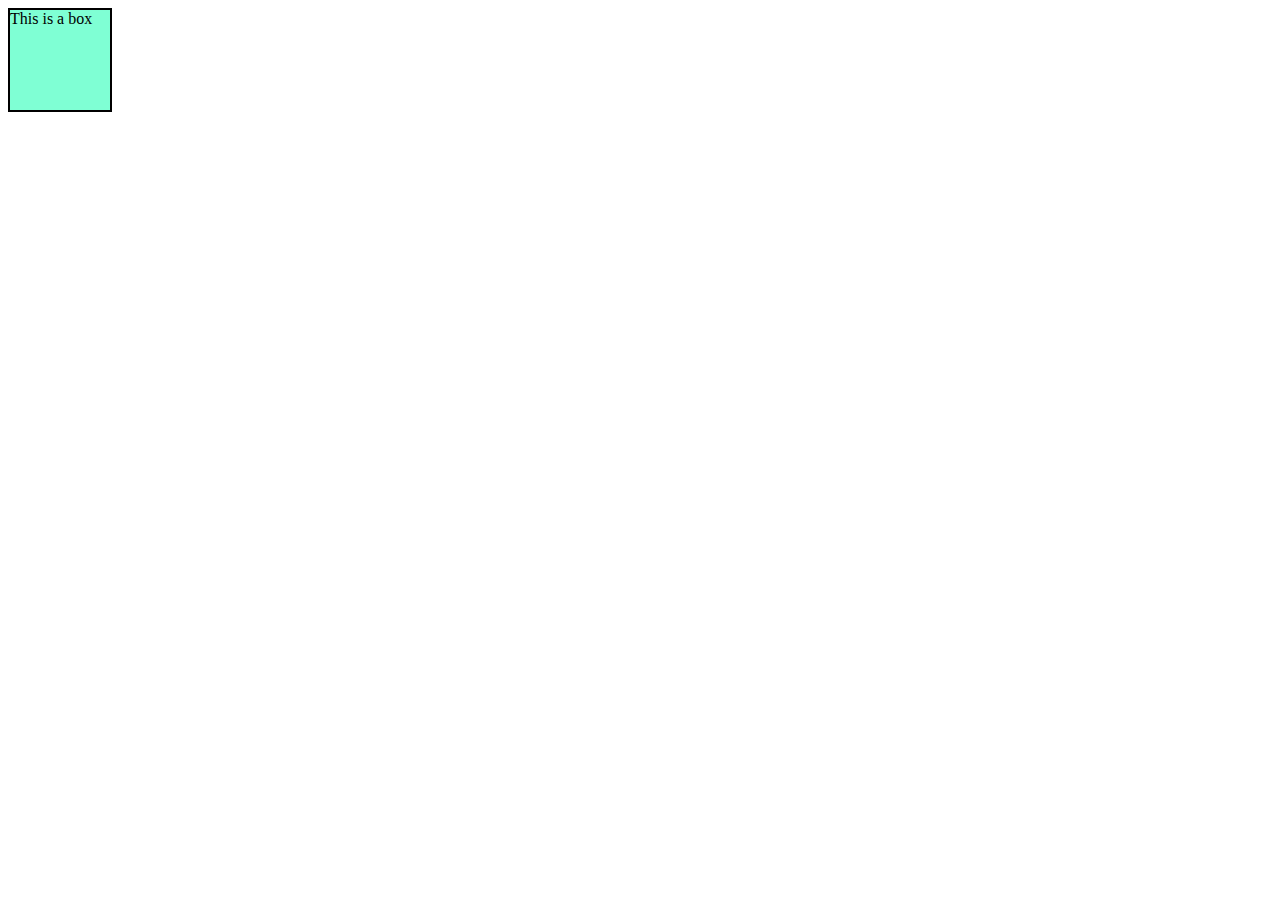
<file: Learn/7translation.html>
<!DOCTYPE html>
<html lang="en">
<head>
    <meta charset="UTF-8">
    <meta name="viewport" content="width=device-width, initial-scale=1.0">
    <title>Document</title>
    <link rel="stylesheet" href="./7translation.css">
</head>
<body>
   
    
<div>This is a box</div>

</body>
</html>
</file>
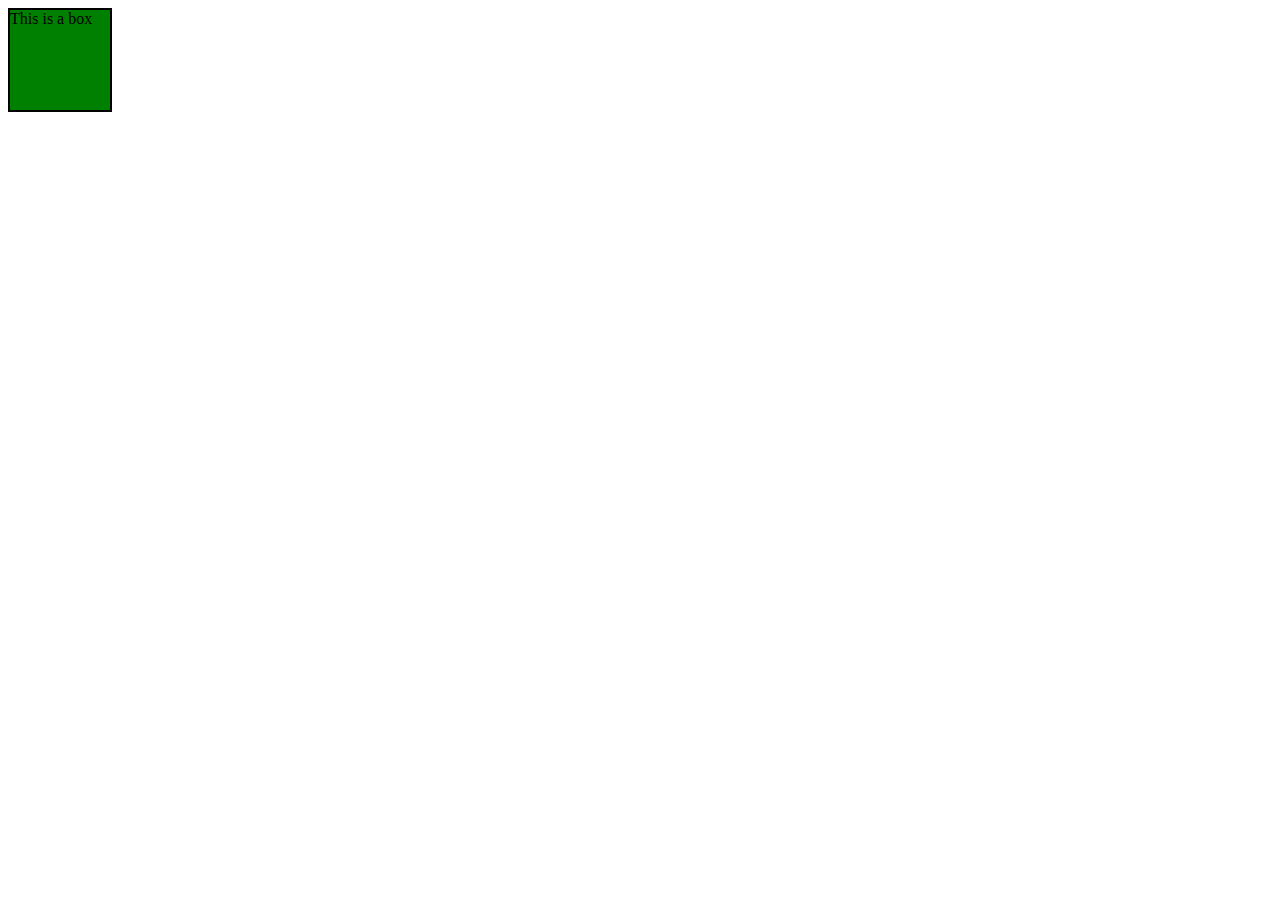
<file: Learn/8transform.html>
<!DOCTYPE html>
<html lang="en">
<head>
    <meta charset="UTF-8">
    <meta name="viewport" content="width=device-width, initial-scale=1.0">
    <title>Document</title>
    <link rel="stylesheet" href="./8transform.css">
</head>
<body>
   
    
<div>This is a box </div>

</body>
</html>
</file>
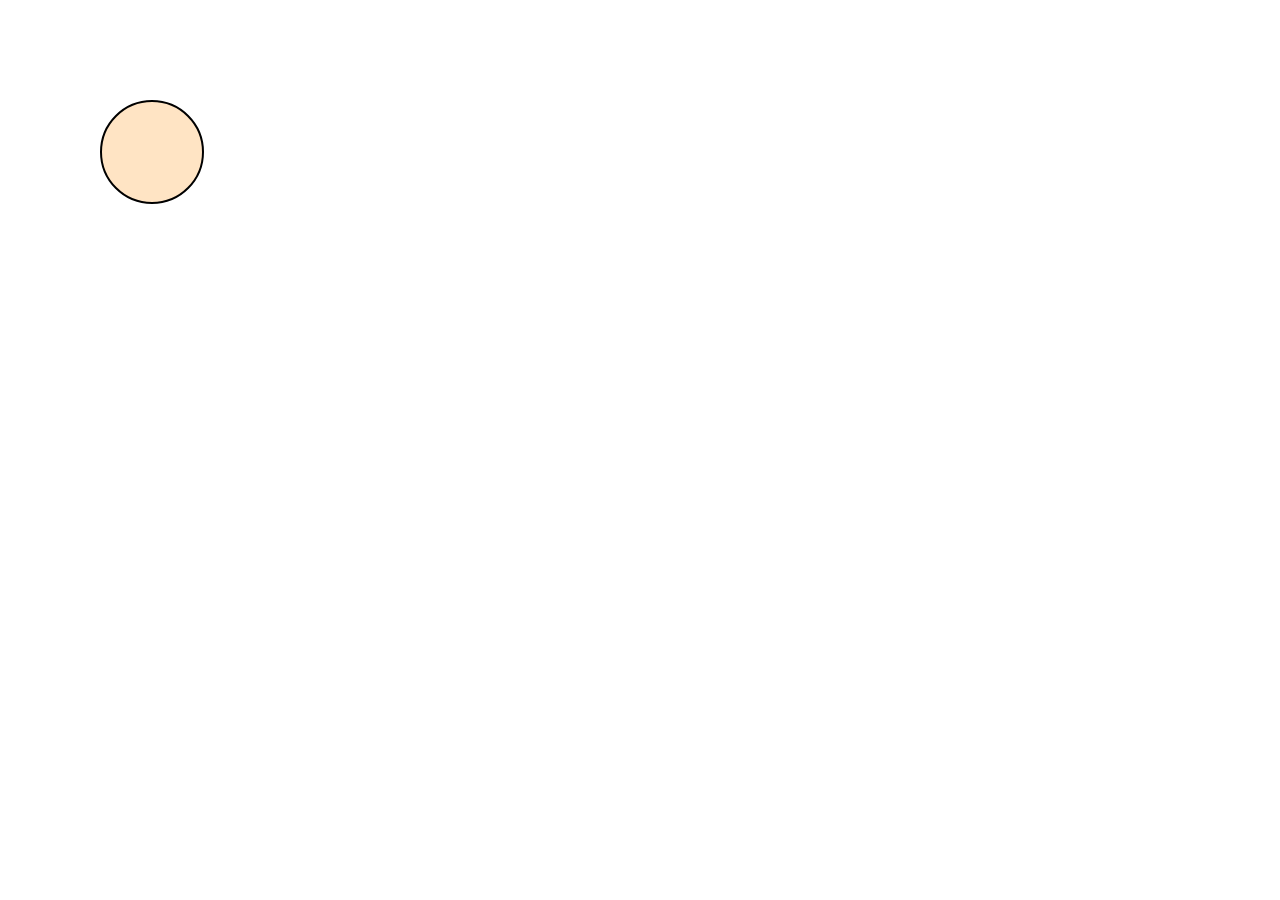
<file: Learn/9animation.html>
<!DOCTYPE html>
<html lang="en">
<head>
    <meta charset="UTF-8">
    <meta name="viewport" content="width=device-width, initial-scale=1.0">
    <title>Document</title>
    <link rel="stylesheet" href="./9animation.css">
</head>
<body>
  
    <div></div>


</body>
</html>
</file>
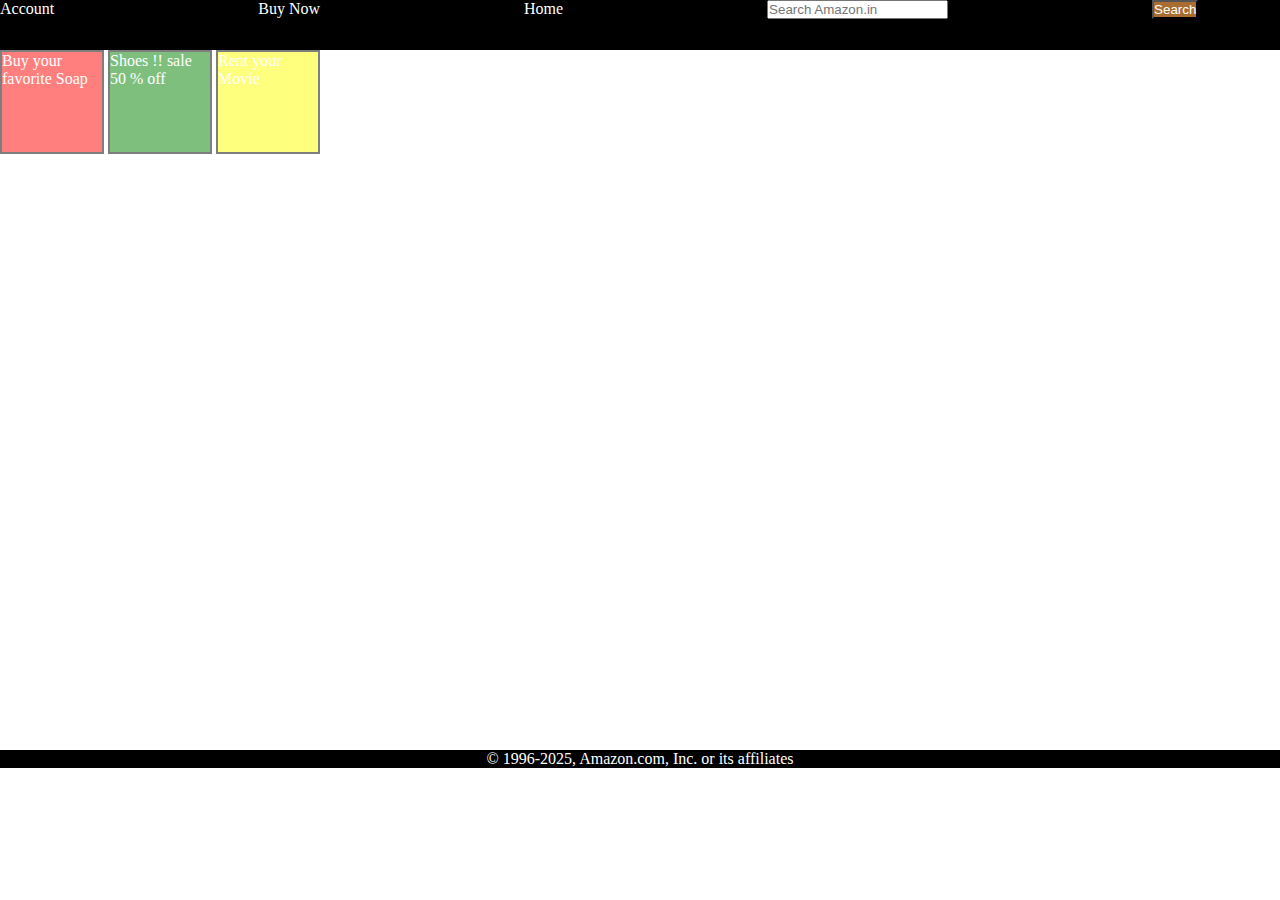
<file: Learn/amazon.html>
<!DOCTYPE html>
<html lang="en">
<head>
    <meta charset="UTF-8">
    <meta name="viewport" content="width=device-width, initial-scale=1.0">
    <title>Document</title>
    <link rel="stylesheet" href="./amazon.css">
</head>
<body>
    
<header>

    <div id="outer">
        <a href="https://www.amazon.in/" id="one">Account</a>
        <a href="https://www.amazon.in/" id="one">Buy Now </a>
        <a href="https://www.amazon.in/"id="one">Home</a>
        <input type="text" placeholder="Search Amazon.in"id="one">
        <button id="button">Search</button>
    </div>
    </div>

</header>
<div id="content">
<div class="inner" style="background-color: red;">Buy your favorite Soap</div>
<div class="inner" style="background-color: green;">Shoes !! sale 50 % off </div>
<div class="inner" style="background-color: yellow;">Rent your Movie</div>
</div>

<footer>
    &#169; 1996-2025, Amazon.com, Inc. or its affiliates</footer>

</body>
</html>
</file>
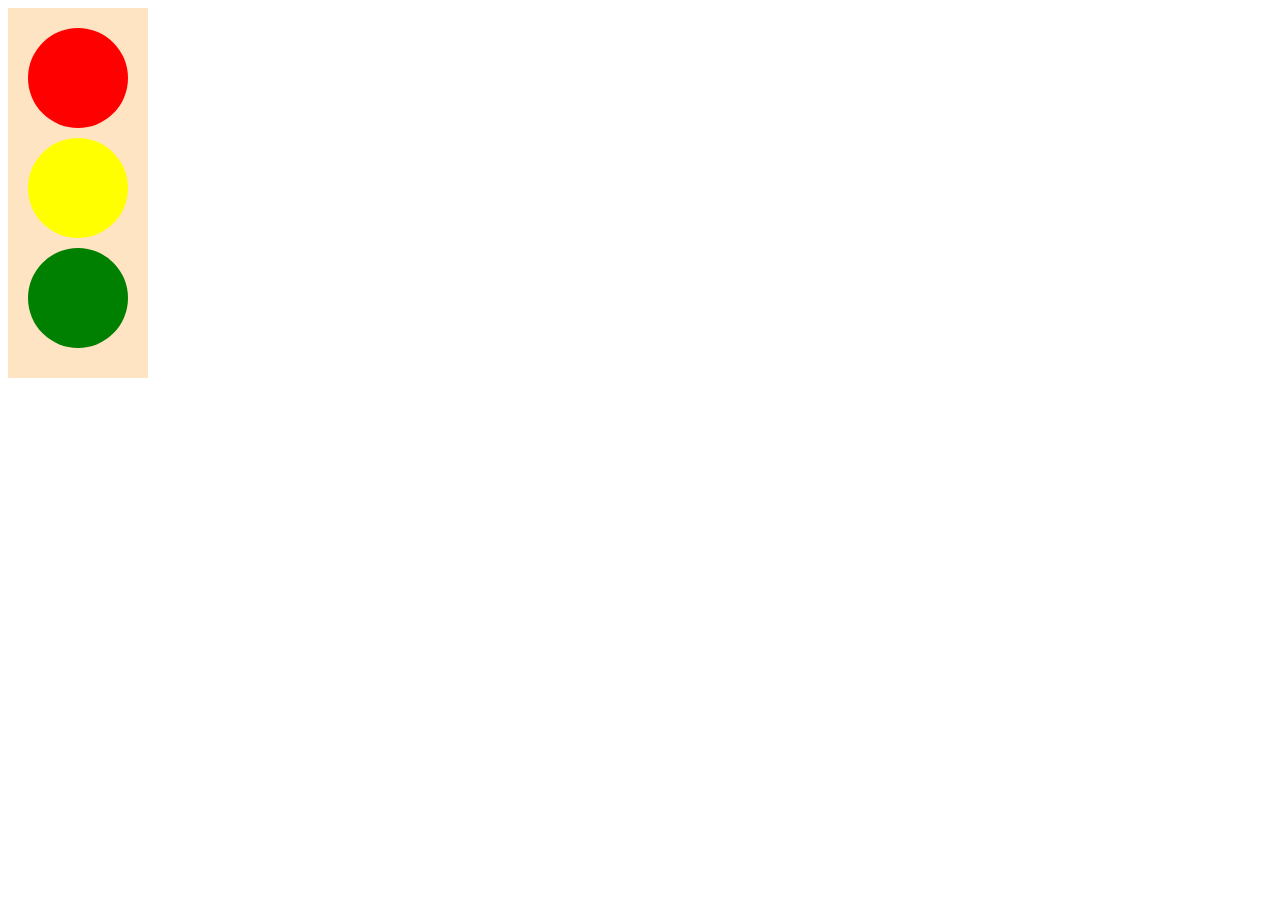
<file: Learn/box_model.html>
<!DOCTYPE html>
<html lang="en">
<head>
    <meta charset="UTF-8">
    <meta name="viewport" content="width=device-width, initial-scale=1.0">
    <title>Document</title>
    <link rel="stylesheet" href="./box_model.css">
</head>
<body>
 
    
 <div id="outer">
<div class="main" id ="top"></div>
<div class="main"id ="mid"></div>
<div class="main"id ="bottom"></div>
</div>   
</body>
</html>
</file>
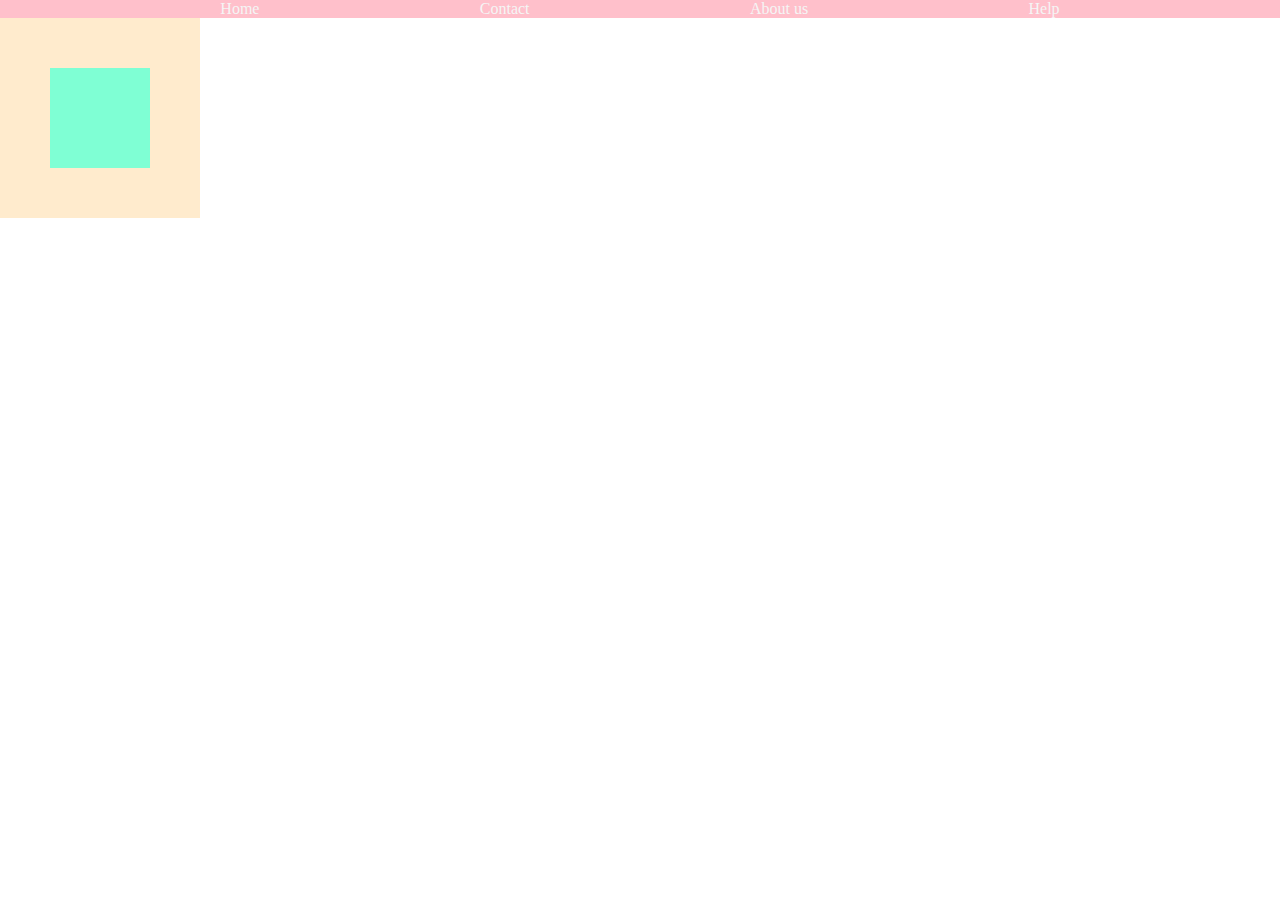
<file: Learn/flexbox1.html>
<!DOCTYPE html>
<html lang="en">
<head>
    <meta charset="UTF-8">
    <meta name="viewport" content="width=device-width, initial-scale=1.0">
    <title>Document</title>
    <link rel="stylesheet" href="./flexbox1.css">
</head>
<body>
    <ul id="container">
<li><a href="#">Home</a></li>
<li><a href="#">Contact</a></li>
<li><a href="#">About us</a></li>
<li><a href="#">Help </a></li>
    </ul>


    <div class="outer">
    <div class="inner"></div>
    </div>

</body>
</html>
</file>
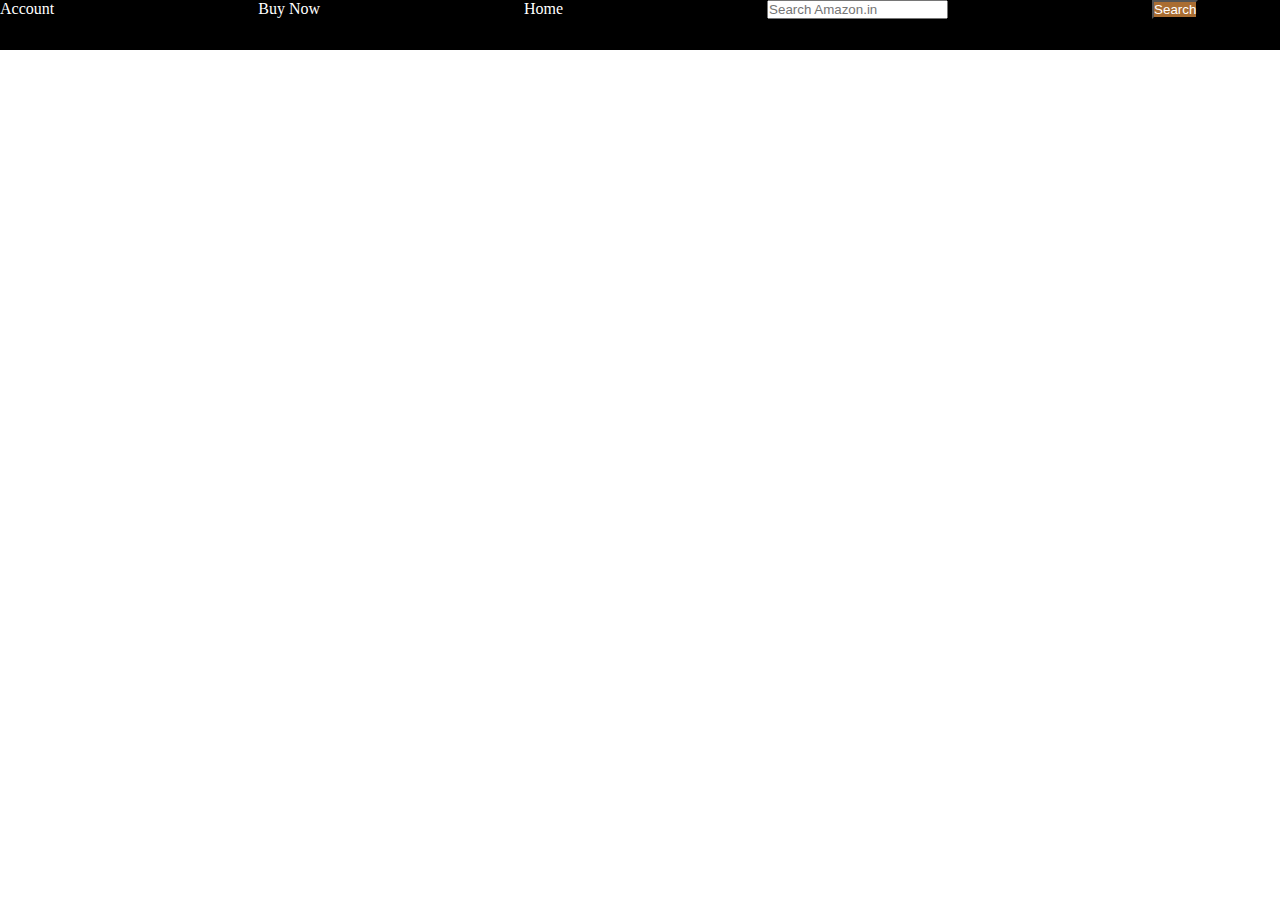
<file: Learn/navbar.html>
<!DOCTYPE html>
<html lang="en">

<head>
    <meta charset="UTF-8">
    <meta name="viewport" content="width=
    , initial-scale=1.0">
    <title>Document</title>
    <link rel="stylesheet" href="./navbar.css">


</head>

<body>


    <div id="outer">
            <a href="https://www.amazon.in/" id="one">Account</a>
            <a href="https://www.amazon.in/" id="one">Buy Now </a>
            <a href="https://www.amazon.in/"id="one">Home</a>
            <input type="text" placeholder="Search Amazon.in"id="one">
            <button id="button">Search</button>
        </div>
        </div>
    



    </div>


</body>

</html>
</file>
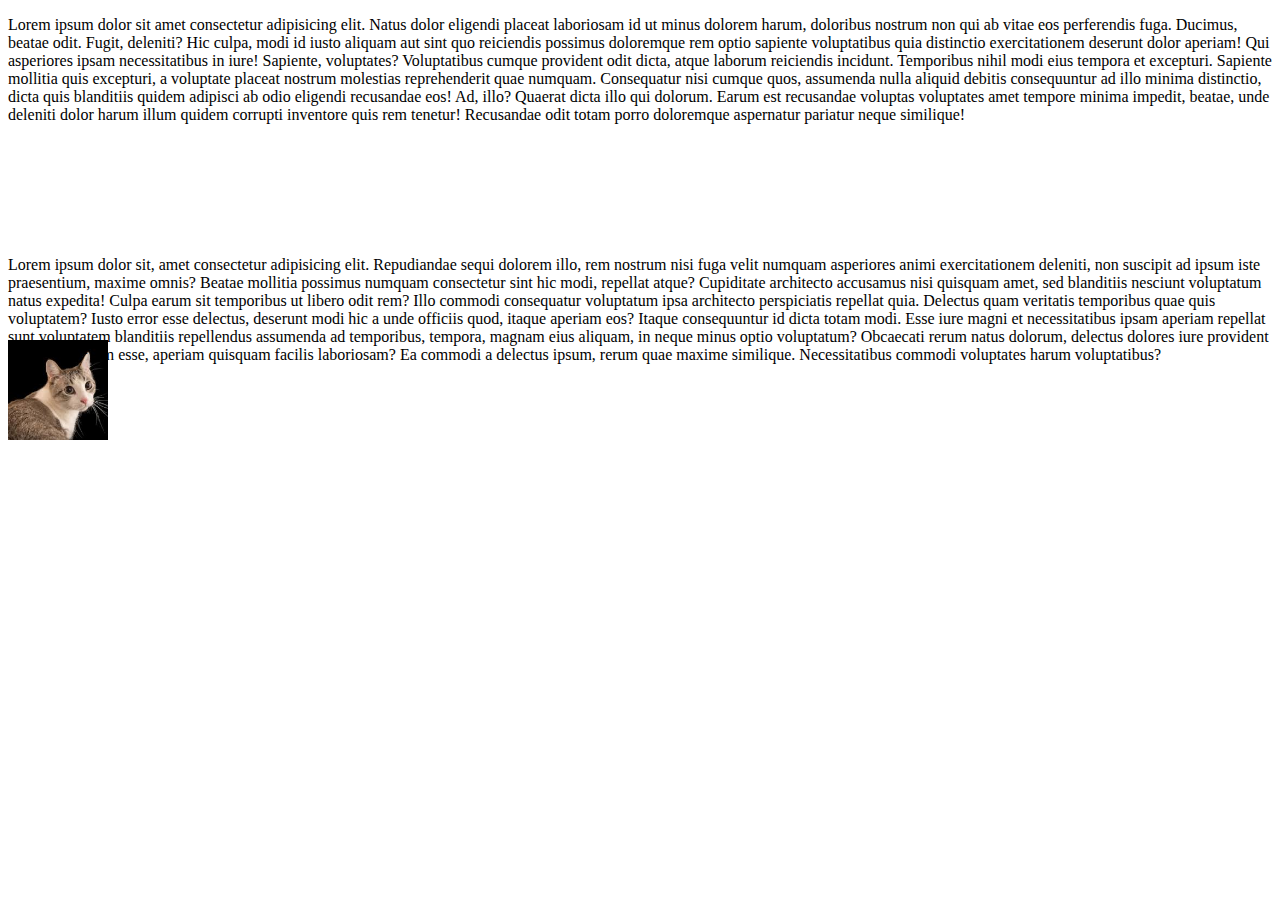
<file: Learn/practical_5.html>
<!DOCTYPE html>
<html lang="en">
<head>
    <meta charset="UTF-8">
    <meta name="viewport" content="width=device-width, initial-scale=1.0">
    <title>Document</title>
    <link rel="stylesheet" href="./practical_5.css">
</head>
<body>
    

<p>Lorem ipsum dolor sit amet consectetur adipisicing elit. Natus dolor eligendi placeat laboriosam id ut minus dolorem harum, doloribus nostrum non qui ab vitae eos perferendis fuga. Ducimus, beatae odit.
Fugit, deleniti? Hic culpa, modi id iusto aliquam aut sint quo reiciendis possimus doloremque rem optio sapiente voluptatibus quia distinctio exercitationem deserunt dolor aperiam! Qui asperiores ipsam necessitatibus in iure!
Sapiente, voluptates? Voluptatibus cumque provident odit dicta, atque laborum reiciendis incidunt. Temporibus nihil modi eius tempora et excepturi. Sapiente mollitia quis excepturi, a voluptate placeat nostrum molestias reprehenderit quae numquam.
Consequatur nisi cumque quos, assumenda nulla aliquid debitis consequuntur ad illo minima distinctio, dicta quis blanditiis quidem adipisci ab odio eligendi recusandae eos! Ad, illo? Quaerat dicta illo qui dolorum.
Earum est recusandae voluptas voluptates amet tempore minima impedit, beatae, unde deleniti dolor harum illum quidem corrupti inventore quis rem tenetur! Recusandae odit totam porro doloremque aspernatur pariatur neque similique!</p>
<div>Love Nature </div>
<p>Lorem ipsum dolor sit, amet consectetur adipisicing elit. Repudiandae sequi dolorem illo, rem nostrum nisi fuga velit numquam asperiores animi exercitationem deleniti, non suscipit ad ipsum iste praesentium, maxime omnis?
Beatae mollitia possimus numquam consectetur sint hic modi, repellat atque? Cupiditate architecto accusamus nisi quisquam amet, sed blanditiis nesciunt voluptatum natus expedita! Culpa earum sit temporibus ut libero odit rem?
Illo commodi consequatur voluptatum ipsa architecto perspiciatis repellat quia. Delectus quam veritatis temporibus quae quis voluptatem? Iusto error esse delectus, deserunt modi hic a unde officiis quod, itaque aperiam eos?
Itaque consequuntur id dicta totam modi. Esse iure magni et necessitatibus ipsam aperiam repellat sunt voluptatem blanditiis repellendus assumenda ad temporibus, tempora, magnam eius aliquam, in neque minus optio voluptatum?
Obcaecati rerum natus dolorum, delectus dolores iure provident quod, ad veniam esse, aperiam quisquam facilis laboriosam? Ea commodi a delectus ipsum, rerum quae maxime similique. Necessitatibus commodi voluptates harum voluptatibus?</p>


</body>
</html>
</file>
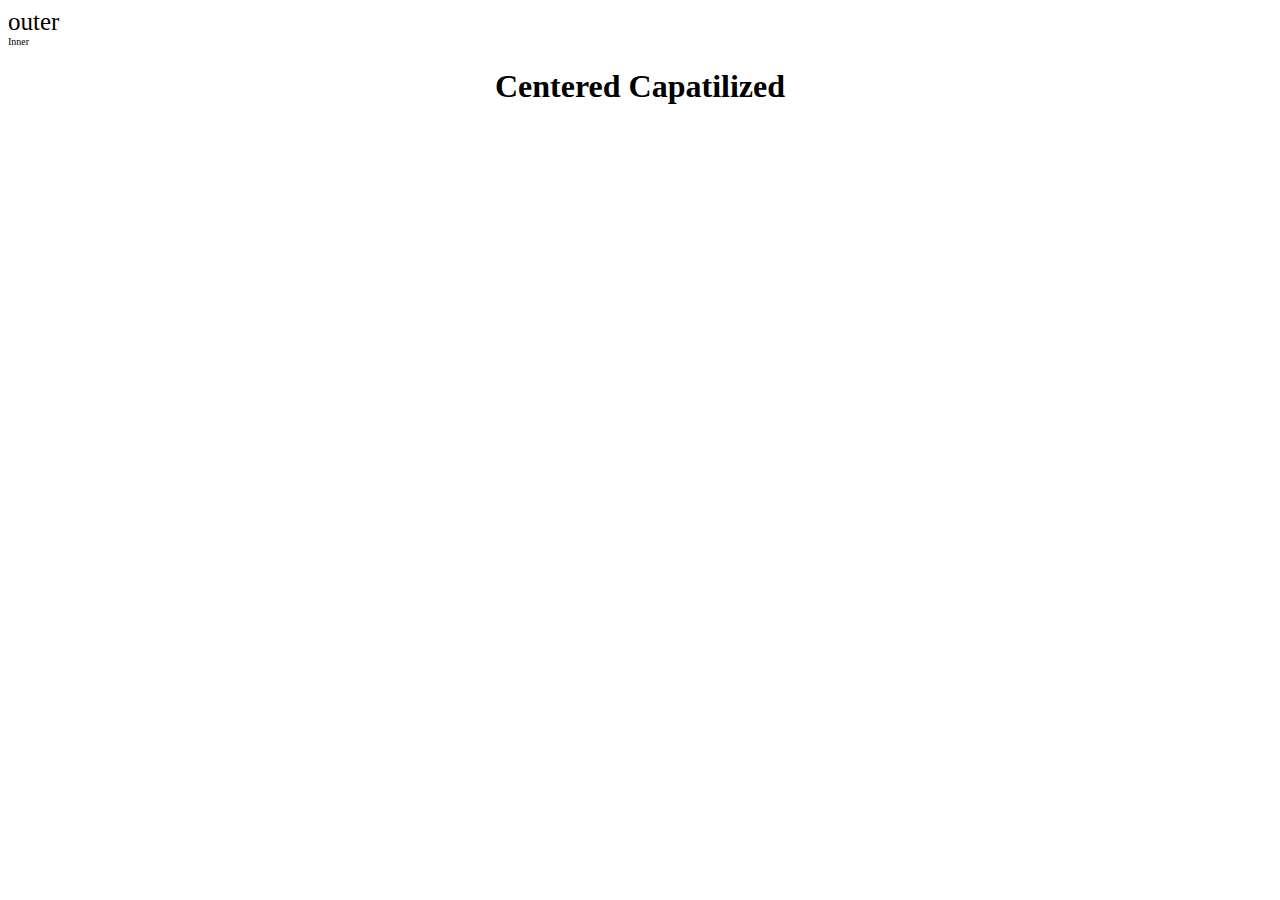
<file: Learn/text_properties.html>
<!DOCTYPE html>
<html lang="en">
<head>
    <meta charset="UTF-8">
    <meta name="viewport" content="width=device-width, initial-scale=1.0">
    <title>Document</title>
    <link rel="stylesheet" href="./text_properties.css">
</head>
<body>
    <!-- <p>
    Lorem ipsum dolor sit amet consectetur adipisicing elit. Tempore, beatae veniam dignissimos magnam ex nemo veritatis dolorum perferendis accusantium deserunt, sunt laudantium culpa ducimus quos facere illum, numquam modi minus!
    
</p>
    <p>
    Lorem ipsum dolor sit amet, consectetur adipisicing elit. Id fugiat non maxime, iure suscipit nobis. Placeat quos maxime, suscipit repellat cumque asperiores labore illo voluptates accusantium aperiam consectetur quas atque.
</p> -->
<div id="outer">
outer
    <div id="inner">Inner</div>
</div>


<h1>centered capatilized </h1>
</body>
</html>
</file>
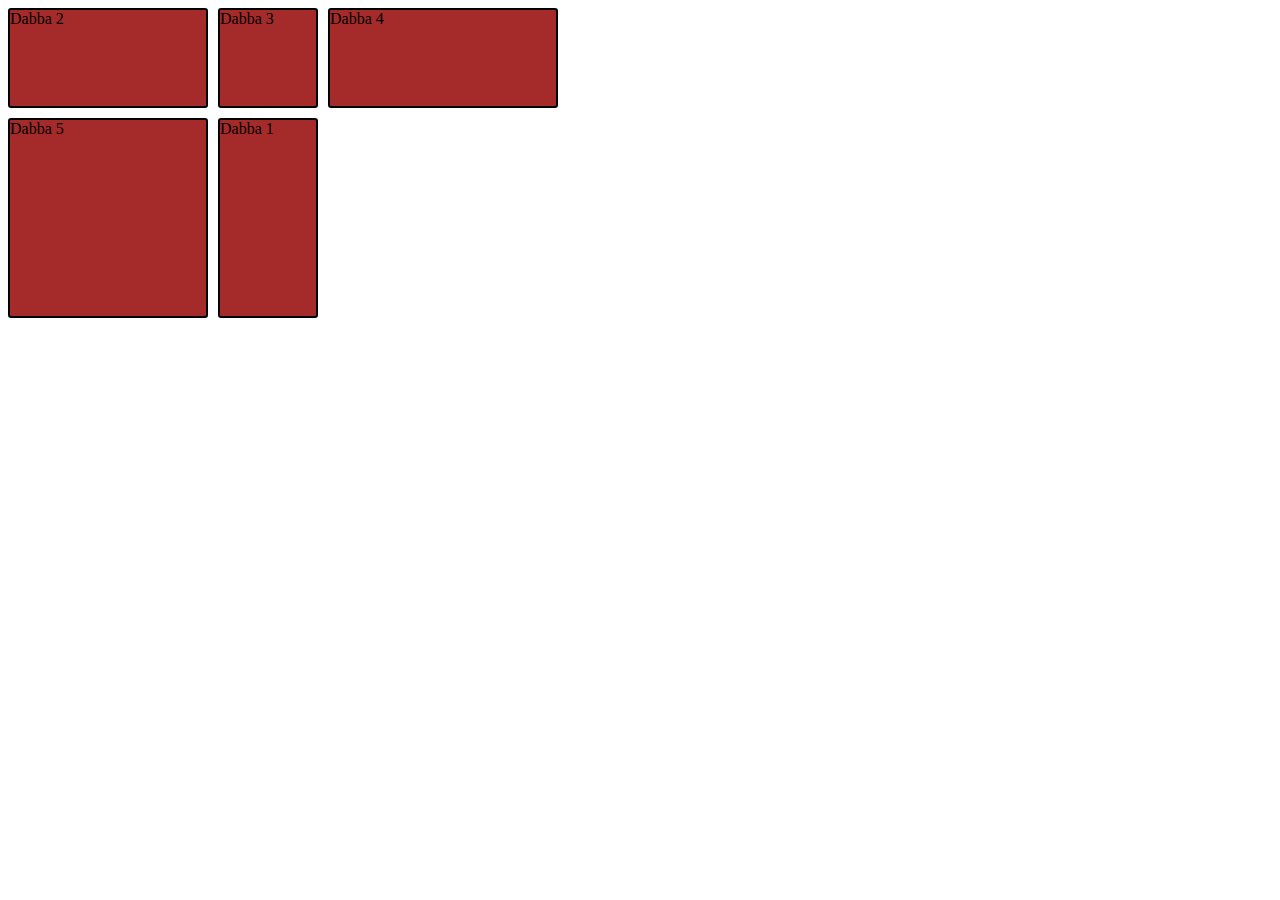
<file: Learn/grid/grid1.html>
<!DOCTYPE html>
<html lang="en">
<head>
    <meta charset="UTF-8">
    <meta name="viewport" content="width=device-width, initial-scale=1.0">
    <title>Document</title>
    <link rel="stylesheet" href="./grid1.css">
</head>
<body>
    
<div class="container">

    <div class="items div1">Dabba 1</div>
    <div class="items">Dabba 2</div>
    <div class="items">Dabba 3</div>
    <div class="items">Dabba 4</div>
    <div class="items">Dabba 5</div>

</div>

</body>
</html>
</file>
<file: Learn/7translation.css>
div{


height: 100px;
width: 100px;
background-color: aquamarine;
border: 2px black solid;
transition-property: all;
transition-duration: 2s;
transition-timing-function: steps(10);
}

div:hover{

background-color: brown;

}

div:active{
background-color: pink;

}
</file>
<file: Learn/8transform.css>
div{

height: 100px;
width: 100px;
background-color: green;
border: 2px solid black;
/* transform: rotate(180deg); */
/* position: absolute;
top: 1o0px;
left: 100px;; */

}

div:hover
{
    transition:all 5s steps(5) ;
    transform: translateX(200px);
}
</file>
<file: Learn/9animation.css>
div{


    height: 100px;
    width: 100px;
    background-color: bisque;
    border: 2px solid black;
    position: absolute;
    top: 100px;
    left: 100px;
    border-radius: 50%;

/* animation-name: Ishan;
animation-duration: 0.25s;
/* animation-timing-function: ease-in; */
/* animation-iteration-count: infinite; */ 

animation: Ishan 5s ease-in 1s 6 alternate ;


}

@keyframes Ishan {


    from{

        background-color: green;
        left:10px;
    }
    

    to{

        background-color: red;
        left:200px;
    }
    
}
</file>
<file: Learn/amazon.css>
*{

    padding: 0;
    margin: 0;
    color: white;
    text-decoration: none;
}

#outer
{
    background-color: black;
    height: 50px;
}


button{


    background-color:rgb(169, 109, 50);
}

#one{

    margin-right: 200px;
}


.inner
{
    height: 100px;
    width: 100px;
    opacity: 0.5;
    border: 2px solid black;
    display: inline-block;
}


#content{

    height: 700px;
}

footer{

   background-color: black;
   text-align: center
   ;
}
</file>
<file: Learn/box_model.css>
#outer{

    max-height: fit-content;
    max-width: fit-content;
    padding: 20px;
    background-color: bisque;

}

.main{


    height: 100px;
    width: 100px;
    background-color: green;
    border-radius: 50%;
    margin-bottom: 10px;
}

#top
{

    background-color: red;
}

#mid{

    background-color: yellow;
}

#bottom{

    background-color: green;
}
</file>
<file: Learn/flexbox1.css>
*{
padding: 0px;
    margin:0px;

}

#container{
background-color: pink;
display: flex;
justify-content: space-evenly;

}

a{
text-decoration: none;
color: whitesmoke;

}

li{

list-style-type: none;

}




.outer{

 height: 200px; ;
 width: 200px;
display: flex;
background-color: blanchedalmond;
justify-content: center;
align-items: center;

}

.inner{

height: 100px;
width: 100px;
background-color: aquamarine;

}
</file>
<file: Learn/navbar.css>
*{

    padding: 0;
    margin: 0;
    color: white;
    text-decoration: none;
}

#outer
{
    background-color: black;
    height: 50px;
}


button{


    background-color:rgb(169, 109, 50);
}

#one{

    margin-right: 200px;
}
</file>
<file: Learn/practical_5.css>
div{
height: 100px;
width: 100px;
background-image:url('[data-uri]') ;
background-size: cover;
position: relative;
right:0px;
top:200px;
}
</file>
<file: Learn/text_properties.css>
*{

    font-family: 'Times New Roman';
    
    }


h1{
text-align: center;
text-transform: capitalize;

}

#inner{

    font-size: 10px;
    
    }

#outer{

    font-size: 25px;
}
</file>
<file: Learn/grid/grid1.css>
.container{

display: grid;
grid-template-columns: 200px 100px 230px ;

/* repeat(3,1fr) */
/* minmax(100px,auto) */
grid-template-rows:100px 200px 500px; 
grid-gap: 10px;

}

.items
{
background-color: brown;
border: 2px solid black;
border-radius: 3px;

}

.div1{
grid-column: 2/3;
grid-row: 2/3;

}
</file>
